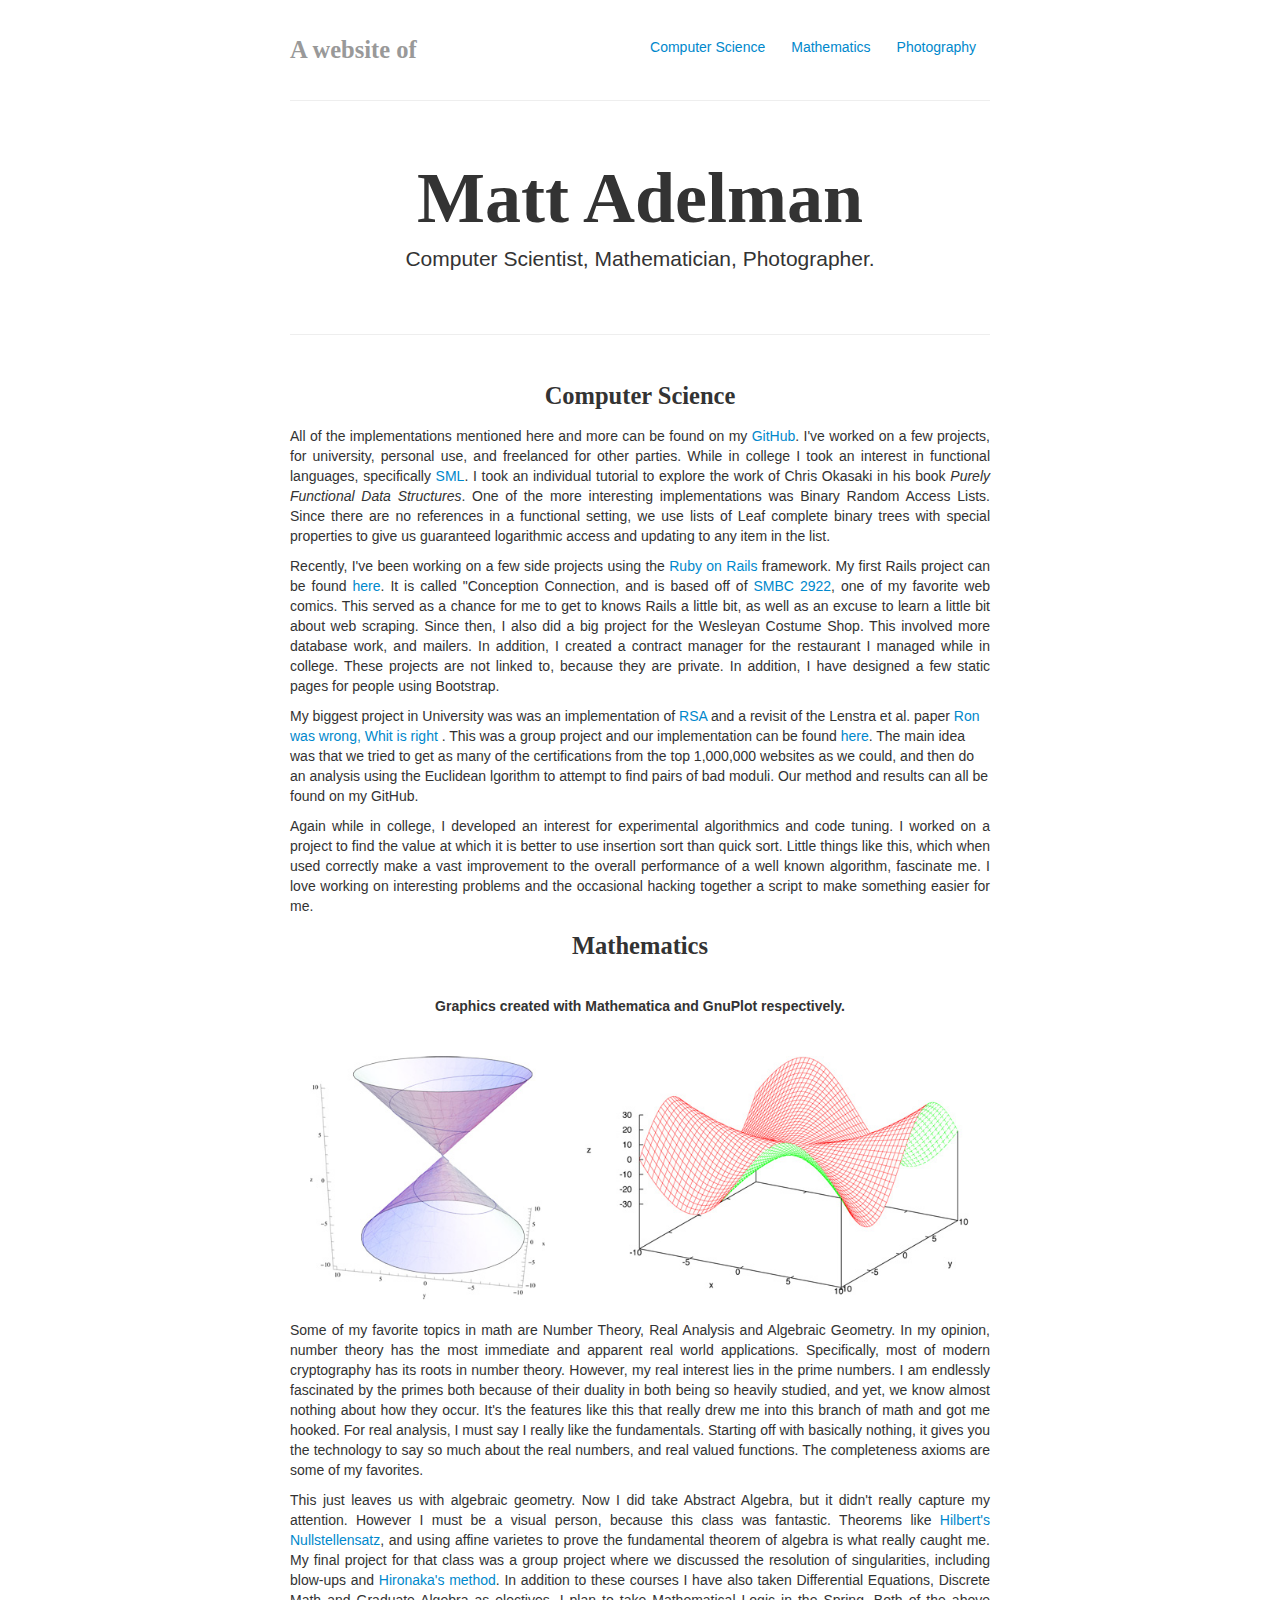
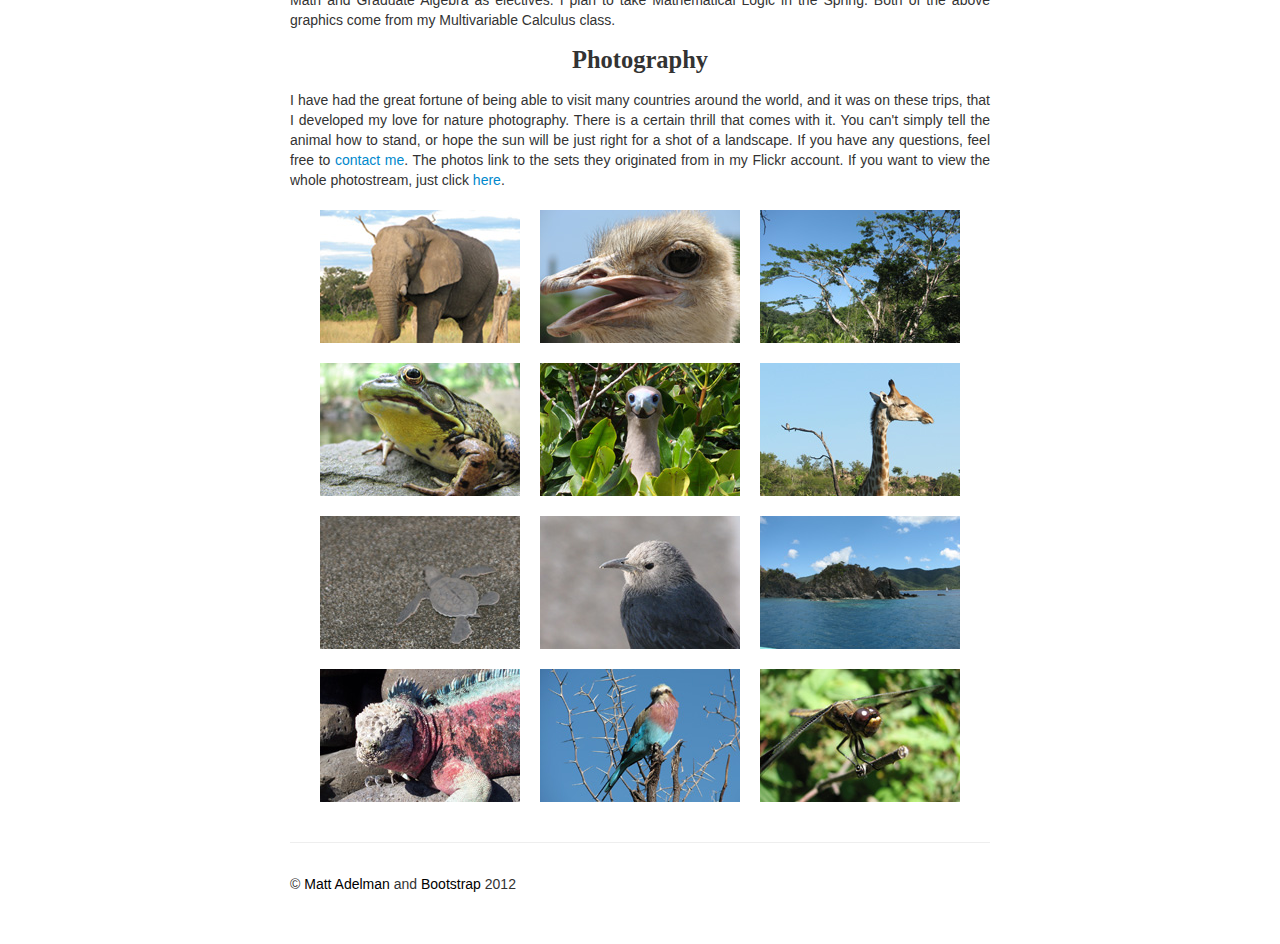
<file: index.html>
<!DOCTYPE html>
<html lang="en">
    <head>
    <meta charset="utf-8">
    <title>Matt Adelman</title>
    <meta name="viewport" content="width=device-width, initial-scale=1.0">
    <meta name="description" content="Matt Adelman's Website">
    <meta name="author" content="Matt Adelman">
<link href="[data-uri]" rel="icon" type="image/x-icon" />

    <!-- Le styles -->
    <link href="bootstrap/css/bootstrap.css" rel="stylesheet">
     <link href="custom.css" rel="stylesheet">
     <link href="bootstrap/css/bootstrap-responsive.css" rel="stylesheet">


    <!-- HTML5 shim, for IE6-8 support of HTML5 elements -->
    <!--[if lt IE 9]>
    <script src="http://html5shim.googlecode.com/svn/trunk/html5.js"></script>
    <![endif]-->

    </head>

    <body>
    <div class="container-narrow">

      <div class="masthead">
        <ul class="nav nav-pills pull-right">
          <li class="top"><a href="#cs">Computer Science</a></li>
          <li class="top"><a href="#math">Mathematics</a></li>
          <li class="top"><a href="#photo">Photography</a></li>
        </ul>
        <a href=#><h3 id="test" class="muted">A website of</h3></a>
      </div>

      <hr>

      <div class="jumbotron">
        <h1 style="font-family:Times">Matt Adelman</h1>
        <p class="lead">Computer Scientist, Mathematician, Photographer.</p>
      </div>

      <hr>

     <div class="row-fluid">
        <div class="span12">

            <h3 id="cs" align="center">Computer Science</h3> <p
            align="justify"> All of the implementations mentioned here and more
            can be found on my <a href="https://www.github.com/adelman"
            target="_blank" title="My GitHub Page.">GitHub</a>.
 
            I've worked on a few projects, for university, personal use, and
            freelanced for other parties. While in college I took an interest
            in functional languages, specifically <a
              href="http://www.smlnj.org/" target="_blank" title="The SML of NJ
              home page.">SML</a>.  I took an individual tutorial to explore
            the work of Chris Okasaki in his book
            <em>Purely Functional Data Structures</em>. One of the more
            interesting implementations was Binary Random Access Lists. Since
            there are no references in a functional setting, we use lists of
            Leaf complete binary trees with special properties to give us
            guaranteed logarithmic access and updating to any item in the
            list.</p>
 
            <p align="justify"> Recently, I've been working on a few side
            projects using the <a href="http://rubyonrails.org/"
              target="_blank" title="The Ruby on Rails home page."
              >Ruby on Rails</a> framework. My first Rails project can be found
            <a
              target="_blank" href="mxadelman.herokuapp.com"
              title="Conception Connection">here</a>. It is called "Conception
            Connection, and is based off of <a target="_blank"
            href="http://www.smbc-comics.com/index.php?db=comics&id=2922#comic"
              title="The comic.">SMBC 2922</a>, one of my favorite web comics.
            This served as a chance for me to get to knows Rails a little bit,
            as well as an excuse to learn a little bit about web scraping.
            Since then, I also did a big project for the Wesleyan Costume Shop.
            This involved more database work, and mailers. In addition, I
            created a contract manager for the restaurant I managed while in
            college. These projects are not linked to, because they are
            private. In addition, I have designed a few static pages for people
            using Bootstrap. </p>

            <p>
            My biggest project in University was was an implementation of <a
            target="_blank" href="http://en.wikipedia.org/wiki/RSA_(algorithm)"
            title="A description of the algorithm.">RSA</a> and a revisit of the
            Lenstra et al. paper <a target="_blank" href=
            "http://eprint.iacr.org/2012/064.pdf"
            title= "The paper with which our project was concerned."
            >Ron was wrong, Whit is right</a> . This was a
            group project and our implementation can be found <a
            href="http://carmi.github.com/rsa/code/" target="_blank"
            title= "A JavaScript implementation of RSA.">here</a>. The main idea
            was that we
            tried to get as many of the certifications from the top 1,000,000
            websites as we could, and then do an analysis using the Euclidean
            lgorithm to attempt to find pairs of bad moduli. Our method and
            results can all be found on my GitHub.  </p>      

            <p align="justify"> Again while in college, I developed an interest
            for experimental algorithmics and code tuning. I worked on a
            project to find the value at which it is better to use insertion
            sort than quick sort. Little things like this, which when used
            correctly make a vast improvement to the overall performance of a
            well known algorithm, fascinate me. I love working on interesting
            problems and the occasional hacking together a script to make
            something easier for me. </p>
          
          <h3 id="math" align="center">Mathematics</h3>

              <table cellpadding=20px align="center">
              <thead>
              <th colspan="2">
              Graphics created with Mathematica and GnuPlot respectively.</th>
              </thead>
              <tbody>
              <tr>
              <td>
                <div class='imageSub'>
                    <img src="pics/cone.jpg" 
                    title="A vector function trace of a cone."/>
                 </div>
              </td>

              <td>
                <div class='imageSub'>
                <img src="pics/95c.jpg" 
                title="(x^3 y - x y^3)/(x^2 + y^2)"/>
                 </div>
              </td>
              </tr>
              </tbody>
              </table>

          <p align="justify"> Some of my favorite topics in math are Number
          Theory, Real Analysis and Algebraic Geometry. In my opinion, number
          theory has the most immediate and apparent real world applications.
          Specifically, most of modern cryptography has its roots in number
          theory. However, my real interest lies in the prime numbers. I am
          endlessly fascinated by the primes both because of their duality in
          both being so heavily studied, and yet, we know almost nothing about
          how they occur. It's the features like this that really drew me into
          this branch of math and got me hooked. For real analysis, I must say I
          really like the fundamentals.  Starting off with basically nothing, it
          gives you the technology to say so much about the real numbers, and
          real valued functions. The completeness axioms are some of my
          favorites.  </p>
          <p align="justify"> This just leaves us with algebraic geometry. Now I
          did take Abstract Algebra, but it didn't really capture my attention.
          However I must be a visual person, because this class was fantastic.
          Theorems like <a target="_blank" title="The statement of the theorem."
          href="http://mathworld.wolfram.com/HilbertsNullstellensatz.html"
          >Hilbert's Nullstellensatz</a>, and using affine varietes to prove the
          fundamental theorem of algebra is what really caught me. My final
          project for that class was a group project where we discussed the
          resolution of singularities, including blow-ups and <a target="_blank"
          title="A full description of the theorem." href=
          "http://www.ams.org/journals/bull/2003-40-03/S0273-0979-03-00982-0/S0273-0979-03-00982-0.pdf">Hironaka's method</a>. In addition to these courses I 
          have also taken
          Differential Equations, Discrete Math and Graduate Algebra as
          electives. I plan to take Mathematical Logic in the Spring. Both of
          the above graphics come from my Multivariable Calculus class.  </p>

          <h3 id="photo" align="center">Photography</h3>
          <p align="justify"> I have had the great fortune of being able to
          visit many countries around the world, and it was on these trips, that
          I developed my love for nature photography. There is a certain thrill
          that comes with it. You can't simply tell the animal how to stand,
          or hope the sun will be just right for a shot of a landscape. If you
          have any questions, feel free to <a href="about.html" title=
          "About me.">contact me</a>. The photos link to the sets they 
          originated
          from in my Flickr account. If you want to view the whole photostream,
          just click <a title="My flickr photostream." target="_blank"
          href=http://www.flickr.com/photos/mattadelman>here</a>.</p>

          <table cellpadding="10px" align="center" style="margin: auto;">
            <thead>
            </thead>
            <tbody>
                <tr>
                    <td>
                    <div class='imageSub' style='width:200px;'>
                        <img src="pics/elephant.jpeg" />
                        <div class="hover" id="africa">
                        <div class="overlay">
                        <a target="_blank"  title="Africa Set" class="links"
                        href="http://www.flickr.com/photos/mattadelman/sets/72157626207051083/">Botswana, Africa</a>
                        </div>
                     </div>
                     </div>
                     </td>
                     
                    <td>
                    <div class='imageSub' style='width:200px;'>
                        <img src="pics/aruba.jpeg" />
                        <div class="hover" id="aruba">
                        <div class="overlay">
                        <a target="_blank"  title="Aruba Set" class="links"
                        href="http://www.flickr.com/photos/mattadelman/sets/72157603712138552/">Aruba</a>
                        </div>
                     </div>
                     </div>
                     </td>

                    <td>
                    <div class='imageSub' style='width:200px;'>
                        <img src="pics/belize.jpeg" />
                        <div class="hover" id="belize">
                        <div class="overlay">
                        <a target="_blank"  title="Belize Set" class="links"
                        href="http://www.flickr.com/photos/mattadelman/sets/72157625728919248/">Belize</a>
                        </div>
                     </div>
                     </div>
                   </td>   
                </tr>

                <tr>
                    <td>
                    <div class='imageSub' style='width:200px;'>
                        <img src="pics/home.jpeg" />
                        <div class="hover" id="home">
                        <div class="overlay">
                        <a target="_blank"  title="Nature Set" class="links"
                        href="http://www.flickr.com/photos/mattadelman/sets/72157603716605303/">Chester, NJ</a>
                        </div>
                     </div>
                     </div>
                     </td>
                     
                    <td>
                    <div class='imageSub' style='width:200px;'>
                        <img src="pics/galapagos.jpeg" />
                        <div class="hover" id="galapagos">
                        <div class="overlay">
                        <a target="_blank"  title="Galapagos Set" class="links"
                        href="http://www.flickr.com/photos/mattadelman/sets/72157603711922160/">Galapagos, Is.</a>
                        </div>
                     </div>
                     </div>
                     </td>
                    <td>
                    <div class='imageSub' style='width:200px;'>
                        <img src="pics/africa2.jpg" />
                        <div class="hover">
                        <div class="overlay">
                        <a target="_blank"  title="Africa Set" class="links"
                        href="http://www.flickr.com/photos/mattadelman/sets/72157626207051083/">Botswana, Africa</a>
                        </div>
                     </div>
                     </div>
                   </td>   

                <tr>
                    <td>
                    <div class='imageSub' style='width:200px;'>
                        <img src="pics/costa.jpg" />
                        <div class="hover">
                        <div class="overlay">
                        <a target="_blank"  title="Costa Rica Set" class="links"
                        href="http://www.flickr.com/photos/mattadelman/sets/72157623120619516/">Costa Rica</a>
                        </div>
                     </div>
                     </div>
                     </td>
                     
                    <td>
                    <div class='imageSub' style='width:200px;'>
                        <img src="pics/israel.jpg" />
                        <div class="hover">
                        <div class="overlay">
                        <a target="_blank"  title="Israel Set" class="links"
                        href="http://www.flickr.com/photos/mattadelman/sets/72157603709382317/">Mt. Masada, Israel</a>
                        </div>
                     </div>
                     </div>
                     </td>
                    <td>
                    <div class='imageSub' style='width:200px;'>
                        <img src="pics/bvi.jpeg" />
                        <div class="hover" id="bvi">
                        <div class="overlay">
                        <a target="_blank"  title="BVI Set" class="links"
                        href="http://www.flickr.com/photos/mattadelman/sets/72157604234608272/">British Virgin Is.</a>
                        </div>
                     </div>
                     </div>
                   </td>   
                </tr>

                <tr>
                    <td>
                    <div class='imageSub' style='width:200px;'>
                        <img src="pics/galapagos2.jpg" />
                        <div class="hover" id="bvi">
                        <div class="overlay">
                        <a target="_blank"  title="Galapagos Set" class="links"
                        href="http://www.flickr.com/photos/mattadelman/sets/72157603711922160/">Galapagos, Is.</a>
                        </div>
                     </div>
                     </div>
                   </td>   

                    <td>
                    <div class='imageSub' style='width:200px;'>
                        <img src="pics/africa3.jpg" />
                        <div class="hover">
                        <div class="overlay">
                        <a target="_blank"  title="Africa Set" class="links"
                        href="http://www.flickr.com/photos/mattadelman/sets/72157626207051083/">Botswana, Africa</a>
                        </div>
                     </div>
                     </div>
                     </td>
                     
                    <td>
                    <div class='imageSub' style='width:200px;'>
                        <img src="pics/hinsdale.jpg" />
                        <div class="hover">
                        <div class="overlay">
                        <a target="_blank"  title="Nature Set" class="links"
                        href="http://www.flickr.com/photos/mattadelman/sets/72157603716605303/">Hinsdale, MA</a>
                        </div>
                     </div>
                     </div>
                     </td>

                </tr>
                

            </tbody>
          </table>

        </div>

      </div>

      <hr>

      <div class="footer">
        <p>&copy; <a href="about.html" style="color:black" title="About Me"
        >Matt Adelman</a> and
        <a href="http://twitter.github.com/bootstrap/" style="color:black"
        target="_blank" title="The Bootstrap Page">Bootstrap</a> 2012 </p>
      </div>

    </div> <!-- /container -->

    <!-- Le javascript
    ================================================== -->
    <!-- Placed at the end of the document so the pages load faster -->
    <script 
    src="https://ajax.googleapis.com/ajax/libs/jquery/1.8.2/jquery.min.js">
    </script>
    <script src="bootstrap/js/bootstrap.js"></script>
    <script src="myaddons.js"></script>

    </body>

</html>
</file>
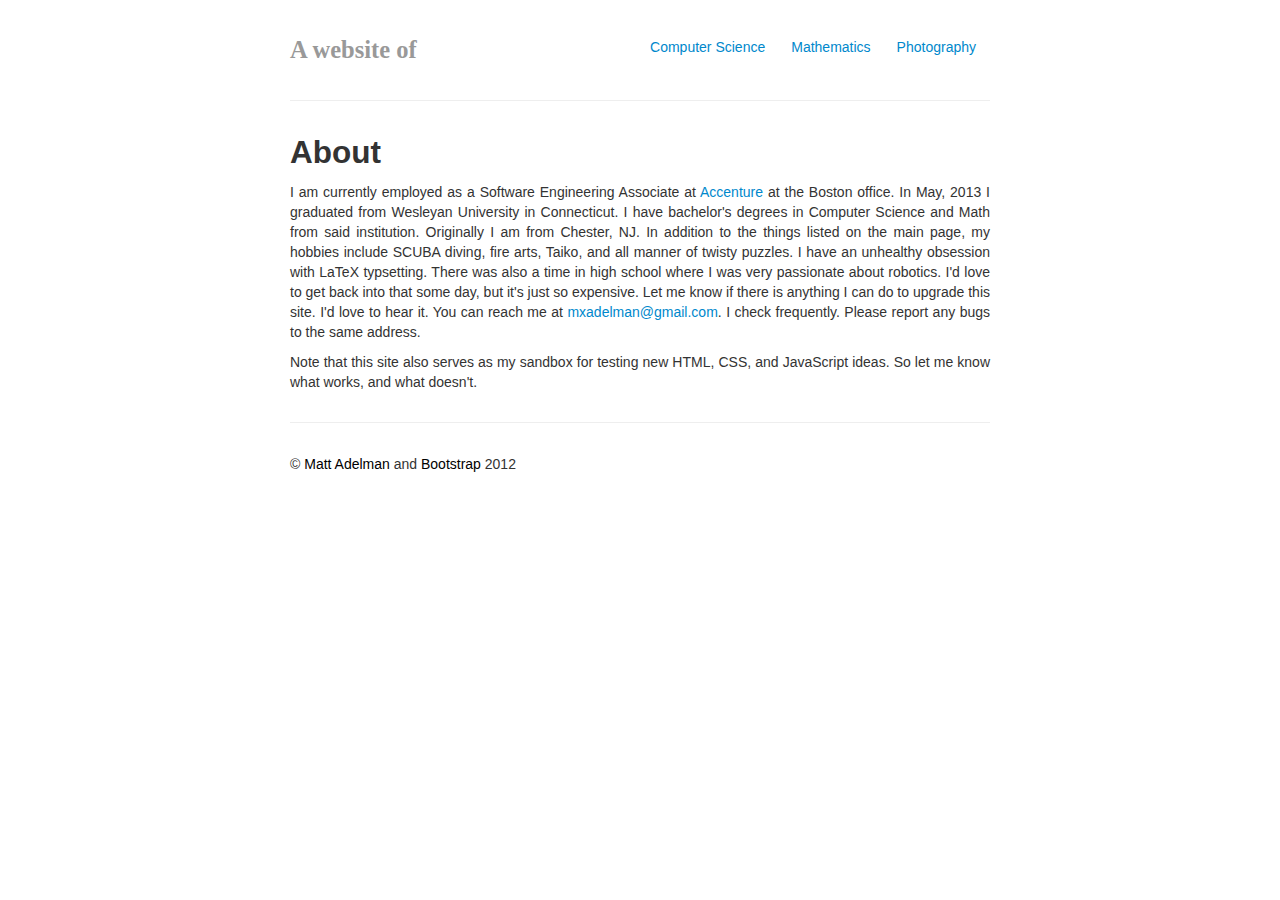
<file: about.html>
<!DOCTYPE html>
<html lang="en">
    <head>
    <meta charset="utf-8">
    <title>Matt Adelman</title>
    <meta name="viewport" content="width=device-width, initial-scale=1.0">
    <meta name="description" content="Matt Adelman's Website">
    <meta name="author" content="Matt Adelman">
<link href="[data-uri]" rel="icon" type="image/x-icon" />

    <!-- Le styles -->
    <link href="bootstrap/css/bootstrap.css" rel="stylesheet">
     <link href="custom.css" rel="stylesheet">
     <link href="bootstrap/css/bootstrap-responsive.css" rel="stylesheet">


    <!-- HTML5 shim, for IE6-8 support of HTML5 elements -->
    <!--[if lt IE 9]>
    <script src="http://html5shim.googlecode.com/svn/trunk/html5.js"></script>
    <![endif]-->

    </head>

    <body>
    <div id="top" class="container-narrow">

      <div id="next" class="masthead">
        <ul class="nav nav-pills pull-right">
          <li id="comp"><a href="index.html#cs">Computer Science</a></li>
          <li id="maths"><a href="index.html#math">Mathematics</a></li>
          <li id="photos"><a href="index.html#photo">Photography</a></li>
        </ul>
        <a href=index.html><h3 id="test" class="muted">A website of</h3></a>
      </div>

      <hr>

    <h2 align="left">About</h2>
    <p align="justify"> I am currently employed as a Software Engineering
    Associate at <a href="http://www.accenture.com/us-en/pages/index.aspx"
      target="_blank">Accenture</a> at the Boston office.    In May, 2013 I
    graduated from Wesleyan University in Connecticut. I have bachelor's degrees
    in Computer Science and Math from said institution.  Originally I am from
    Chester, NJ. In addition to the things listed on the main page, my hobbies
    include SCUBA diving, fire arts, Taiko, and all manner of twisty puzzles. I
    have an unhealthy obsession with LaTeX typsetting. There was
    also a time in high school where I was very passionate about robotics.
    I'd love to get back into that some day, but it's just so expensive. Let me
    know if there is anything I can do to upgrade this site. I'd love to hear
    it. You can reach me at <a
      href="mailto:mxadelman@gmail.com">mxadelman@gmail.com</a>. I check
    frequently. Please report any bugs to the same address. </p>

    <p align="justify"> Note that this site also serves as my sandbox for
    testing new HTML, CSS, and JavaScript ideas. So let me know what works, and
    what doesn't. <p>

<hr>
      <div class="footer">
        <p>&copy; <a href="#" style="color:black">Matt Adelman</a> 
        and <a href="http://twitter.github.com/bootstrap/"style="color:black"
        target="_blank">Bootstrap</a> 2012 </p>
      </div>

      <script src="https://ajax.googleapis.com/ajax/libs/jquery/1.8.2/jquery.min.js"></script>
    <script src="bootstrap/js/bootstrap.js"></script>
    <script src="myaddons.js"></script>

    </body>

</html>
</file>
<file: custom.css>
.tex sub, .latex sub, .latex sup {
  text-transform: uppercase;
}

.tex sub, .latex sub {
  vertical-align: -0.5ex;
  margin-left: -0.1667em;
  margin-right: -0.125em;
}

.tex, .latex, .tex sub, .latex sub {
  font-size: 1em;
}

.latex sup {
  font-size: 0.85em;
  vertical-align: 0.15em;
  margin-left: -0.36em;
  margin-right: -0.15em;
}

body {
    padding-top: 20px;
    padding-bottom: 40px;
}
h3 {
    font-family:Times
}

/* Firefox Compliant */
img {
    image-rendering: auto;
    width:100%; 
    height: auto;
}

/* Custom container */
.container-narrow {
margin: 0 auto;
max-width: 700px;
}
.container-narrow > hr {
margin: 30px 0;
}

/* Main marketing message and sign up button */
.jumbotron {
margin: 60px 0;
text-align: center;
}
.jumbotron h1 {
font-size: 72px;
line-height: 1;
}
.jumbotron .btn {
font-size: 21px;
padding: 14px 24px;
}
.hover {
  height:auto;
  width:200px;
  opacity:0;
  position:absolute;
  background-color:#000000;
  color:#FFFFFF;
}
.overlay {
  top:20px;
  left:15px;
  font-size: 20px;
  font-family: Arial;
  font-style: bold;
  color:#FFFFFF;
}
.overlay a:link {color:#FFFFFF;}
.overlay a:hover {color: white;}

.links {
    color:#FFFFFF;
}


/* Found on stack overflow 
http://stackoverflow.com/questions/1183633/can-you-overlay-a-transparent-
div-on-an-image
*/
div.imageSub { position: relative; }
div.imageSub img { z-index: 1; width: 100%; height: auto; }
div.imageSub div {
    position: absolute;
    bottom: 0;
    height: 133px;
    line-height: 16px;
    text-align: center;
    overflow: hidden;
}
</file>
